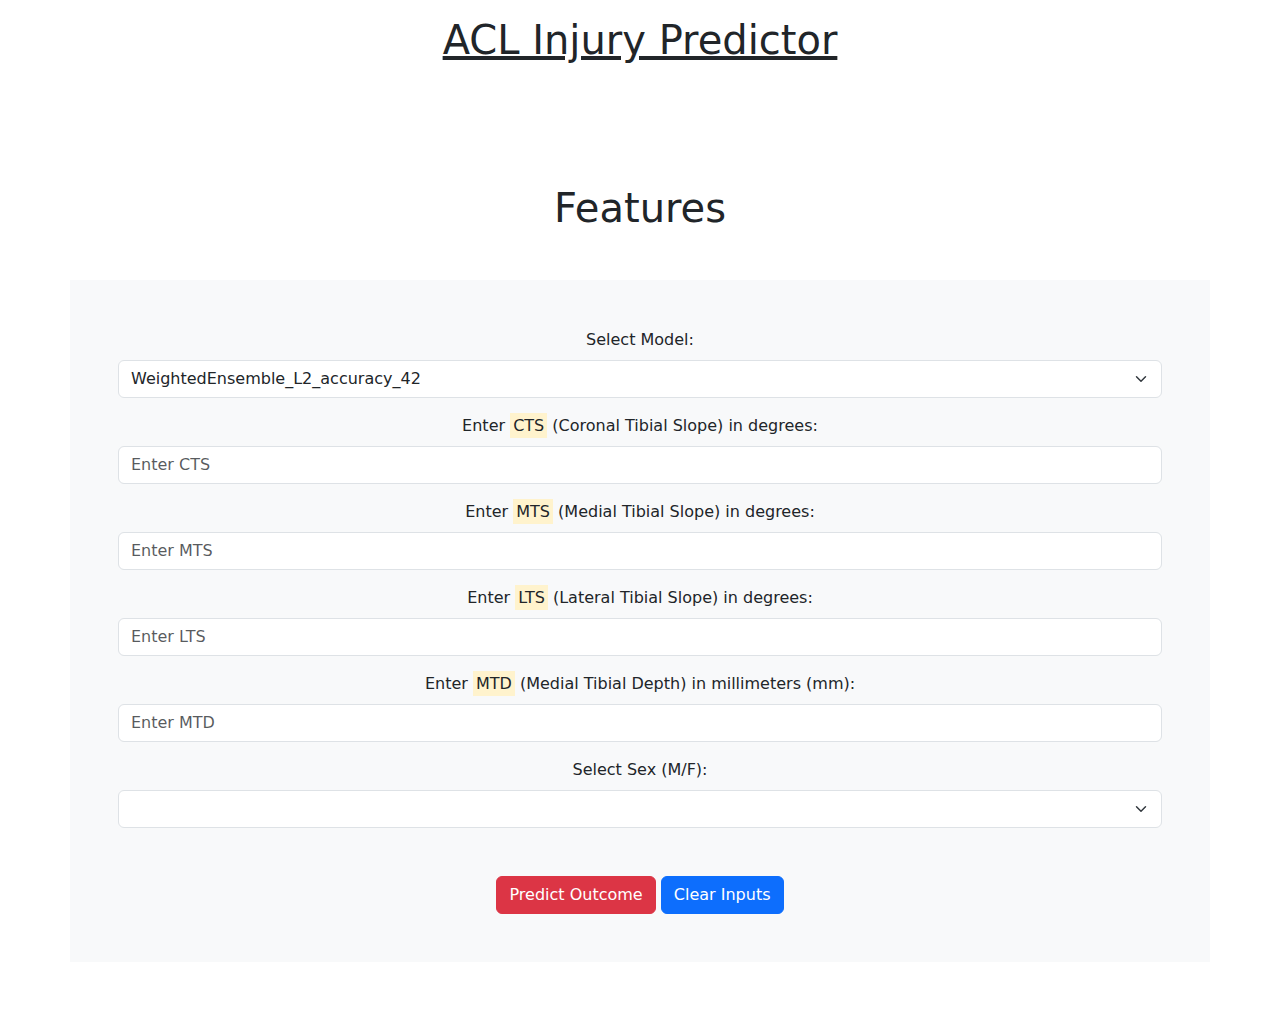
<file: index.html>
<!-- If any questions arise pertaining to this website, please reach out to bhatpuneet1@gmail.com -->

<!DOCTYPE html>
<html lang="en-CA">
<head>
	<title>ACL Injury Predictor</title>
	<meta charset="UTF-8">
	<meta name="viewport" content="width=device-width, initial-scale=0.8, user-scalable=no">
	<link rel="stylesheet" href="https://cdn.jsdelivr.net/npm/bootstrap@5.3.3/dist/css/bootstrap.min.css">
	<link rel="stylesheet" href="styles.css">
	<script src="https://cdn.jsdelivr.net/npm/bootstrap@5.3.3/dist/js/bootstrap.bundle.min.js"></script>
	<script src="script.js"></script>
	<script src="apifunc.js"></script>
</head>

<body>
	<div class="container-fluid my-3">
		<center>
			<h1>
				<u>ACL Injury Predictor</u>
			</h1>
		</center>
	</div>

	<form action="https://bluetr981.github.io/ACL-Injury-Website/" id="submit_form_data" onsubmit="TestAPI();" method="get">
		<h1 class="features-display text-center">Features</h1>
		<div class="container p-5 selection-container bg-light text-dark text-center">
			<label for="selmod" class="form-label">Select Model:</label>
			<select class="form-select" id="selmod" name="select_model" onchange="clearAllFields()">
				<option id="model1" value="models/AutoGluon_balanced_accuracy_42">WeightedEnsemble_L2_accuracy_42</option>
				<option id="model2" value="models/AutoGluon_balanced_accuracy_Full">WeightedEnsemble_L2_accuracy_Full</option>
				<option id="model3" value="models/AutoGluon_f1_42">WeightedEnsemble_L2_F1_42</option>
				<option id="model4" value="models/AutoGluon_f1_Full">WeightedEnsemble_L2_F1_Full</option>
				<option id="model5" value="models/AutoGluon_f2_42">WeightedEnsemble_L2_F2_42</option>
				<option id="model6" value="AutoGluon_f2_Full">WeightedEnsemble_L2_F2_Full</option>
			</select>
			<label for="CTS" class="form-label form-label-spacer" id="cts-label">Enter <mark>CTS</mark> (Coronal Tibial Slope) in degrees:</label>
			<input type="text" class="form-control" id="CTS" name="CoronalTibialSlope" value="" placeholder="Enter CTS" onchange="updateCoronalTibialSlope()" required>
			<label for="MTS" class="form-label form-label-spacer" id="mts-label">Enter <mark>MTS</mark> (Medial Tibial Slope) in degrees:</label>
			<input type="text" class="form-control" id="MTS" name="MedialTibialSlope" value="" placeholder="Enter MTS" onchange="updateMedialTibialSlope()" required>
			<label for="LTS" class="form-label form-label-spacer" id="lts-label">Enter <mark>LTS</mark> (Lateral Tibial Slope) in degrees:</label>
			<input type="text" class="form-control" id="LTS" name="LateralTibialSlope" value="" placeholder="Enter LTS" onchange="updateLateralTibialSlope()" required>
			<label for="MTD" class="form-label form-label-spacer" id="mtd-label">Enter <mark>MTD</mark> (Medial Tibial Depth) in millimeters (mm):</label>
			<input type="text" class="form-control" id="MTD" name="MedialTibialDepth" value="" placeholder="Enter MTD" onchange="updateMedialTibialDepth()" required>
			<label for="selsex" class="form-label form-label-spacer" id="select-sex">Select Sex (M/F):</label>
			<select class="form-select" id="selsex" name="selectsex" onchange="updateSelectedSex()" required>
				<option>Male</option>
				<option>Female</option>
			</select>
			<div class="container mt-5">
				<center>
					<button type="submit" class="btn btn-danger text-white" id="submit_button">Predict Outcome</button>
					<button type="button" class="btn btn-primary text-white" id="clear_button" onclick="clearAllFields()">Clear Inputs</button>
				</center>
			</div>
		</div>
	</form>
	
	<script>
		document.getElementById("submit_form_data").addEventListener("submit", 
		function(event) { 
			event.preventDefault();
		});
			
		const selectionMenu = document.getElementById("selmod");

		document.getElementById("submit_button").style.display = "inline-block";
		document.getElementById("clear_button").style.display = "inline-block";
			
		const selectedChoice = sessionStorage.getItem("selected_model");

		for (const x of selectionMenu.options) {
			if (x.value == selectedChoice) {
				x.selected = true;
				break;
			}
		}
		
		document.getElementById("CTS").value = sessionStorage.getItem("CTS-degrees");
		document.getElementById("MTS").value = sessionStorage.getItem("MTS-degrees");
		document.getElementById("LTS").value = sessionStorage.getItem("LTS-degrees");
		document.getElementById("MTD").value = sessionStorage.getItem("MTD-degrees");
		document.getElementById("selsex").value = sessionStorage.getItem("selected-sex");
	</script>				

	<p id="submissionstatus" style="margin-top:48px;text-align:center;"></p>

	<!--
	<div class="container" id="result-l">
		<div class="alert alert-danger">
			<h2 class="text-center">Verdict: Likely</h2>
			<p><center>Given the following values for the features required, it is likely that the patient will obtain an ACL injury when participating in sports or any other related activities.</center></p>
		</div>
	</div>
	
	<div class="container" id="result-u">
		<div class="alert alert-success">
			<h2 class="text-center">Verdict: Unlikely</h2>
			<p><center>Given the following features, it is unlikely that the patient will obtain an ACL injury when participating in sports or any other related activities.</center></p>
		</div>
	</div>
	
	<script>
		const UNLIKELY_RESULT = '0';
		const LIKELY_RESULT = '1';
	
		if (sessionStorage.getItem("RESULT") != null) {
			if (sessionStorage.getItem("RESULT") == UNLIKELY_RESULT) {
				document.getElementById("result-l").style.display = "none";
			}
			else {
				document.getElementById("result-u").style.display = "none";
			}
		}
		else {		
			document.getElementById("result-l").style.display = "none";
			document.getElementById("result-u").style.display = "none";
		}
	</script>
	-->

</body>
</html>
</file>
<file: styles.css>
body {
			background-color: white;
		}
		.website-footer {
			text-align: center;
			margin-top: 196px;
			padding-top: 250px;
			padding-bottom: 250px;
		}
		.features-display {
			margin-top: 120px;
		}
		.selection-container {
			margin-top: 48px;
		}
		.form-label-spacer {
			margin-top: 16px;
		}
		#result-l, #result-u {
			margin-top: 48px;
			margin-bottom: 48px;
		}
</file>
